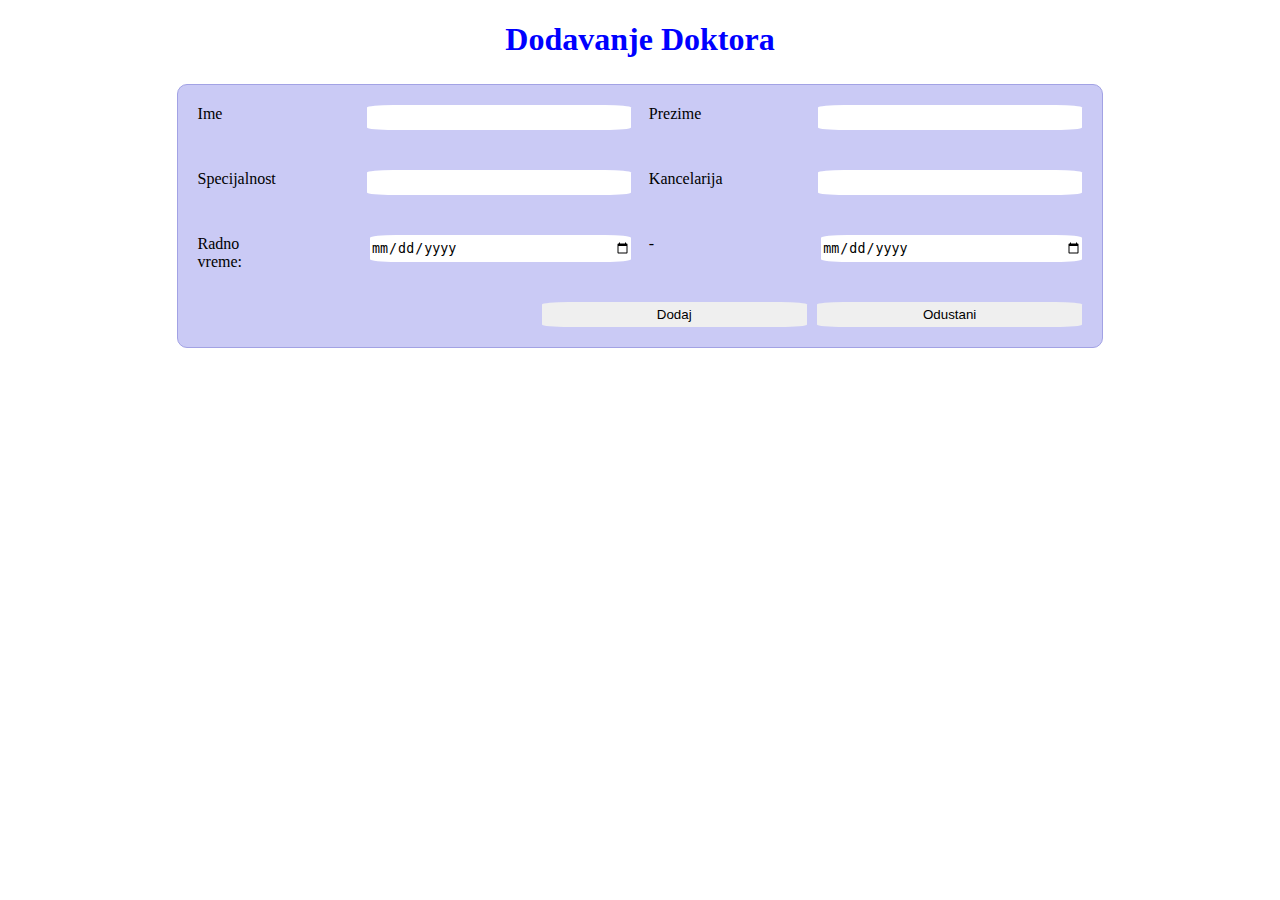
<file: dodavanje_doktora.html>
<!DOCTYPE html>
<html lang="en">

<head>
    <meta charset="UTF-8">
    <meta http-equiv="X-UA-Compatible" content="IE=edge">
    <meta name="viewport" content="width=device-width, initial-scale=1.0">
    <title>Dodavanje doktora</title>
    <link rel="stylesheet" href="css/Style_IItabela.css">
</head>

<body>
    <h1>Dodavanje Doktora</h1>
    <form action="#" method="post" style="flex-direction: column;">
        <div class="container2">
            <div>
                <label for="ime">Ime</label>
                <input type="text" name="ime" id="ime">
            </div>
            <div>
                <label for="prezime">Prezime</label>
                <input type="text" name="prezime" id="prezime">
            </div>

        </div>

        <div class="container2">
            <div>
                <label for="specijalnost">Specijalnost</label>
                <input type="text" name="specijalnost" id="specijalnost">
            </div>
            <div>
                <label for="kancelarija">Kancelarija</label>
                <input type="number" name="kancelarija" id="kancelarija">
            </div>
        </div>

        <div class="container2">
            <div>
                <label for="radnoVremeOd">Radno vreme:</label>
                <input type="date" name="radnoVremeOd" id="radnoVremeOd">
            </div>
            <div>
                <label for="radnoVremeDo">-</label>
                <input type="date" name="radnoVremeDo" id="radnoVremeDo">
            </div>

        </div>
        <div class="container2">
            <div class="dugme">
                <input class="dugme" type="submit" value="Dodaj">
                <input class="dugme" type="button" value="Odustani">
            </div>
        </div>

    </form>
</body>

</html>
</file>
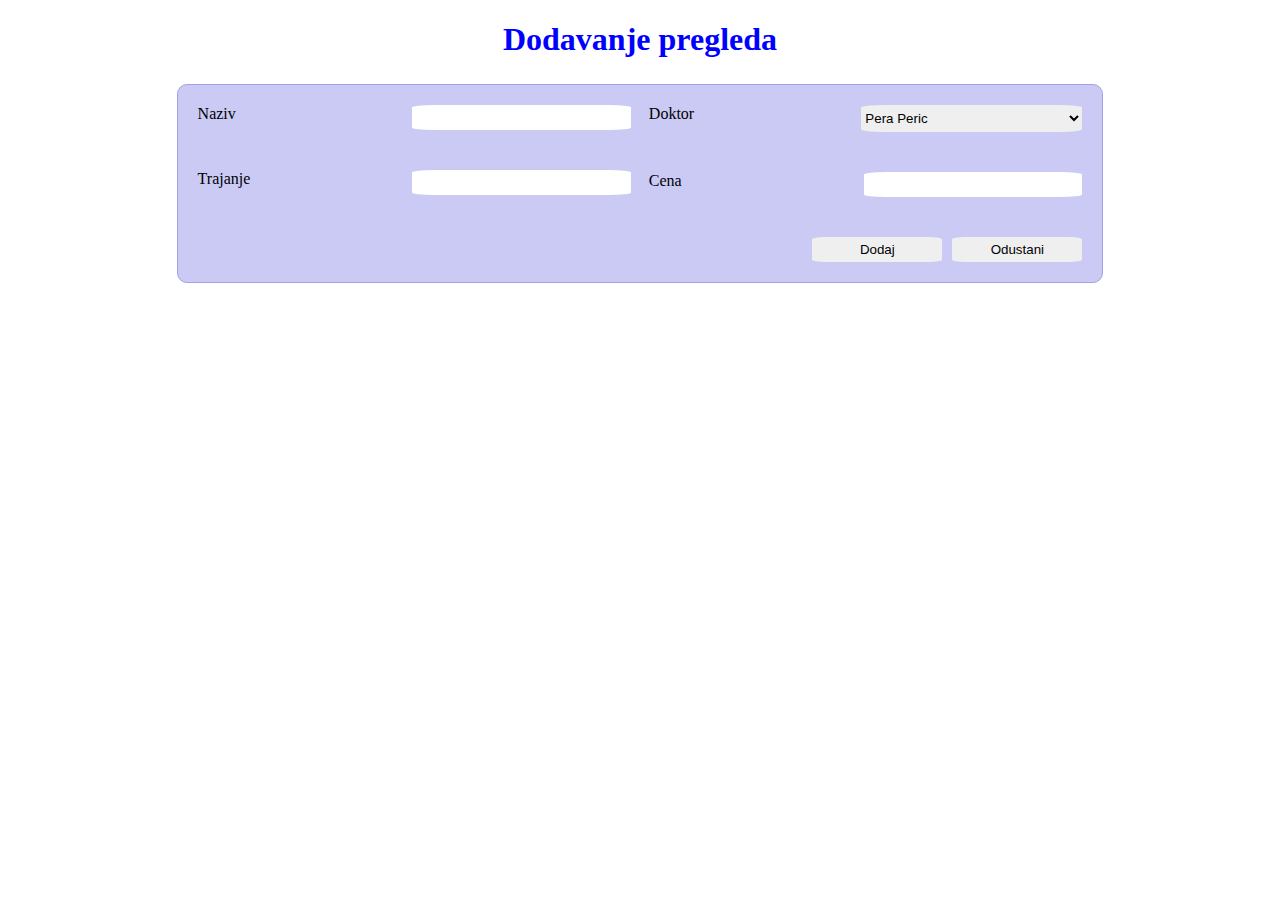
<file: dodavanje_pregleda.html>
<!DOCTYPE html>
<html lang="en">

<head>
    <meta charset="UTF-8">
    <meta http-equiv="X-UA-Compatible" content="IE=edge">
    <meta name="viewport" content="width=device-width, initial-scale=1.0">
    <title>Document</title>
    <link rel="stylesheet" href="css/Style_IItabela.css">
</head>

<body>
    <h1>Dodavanje pregleda</h1>
    <form action="#" method="post">
        <div class="container">
            <div>
                <label for="pregled">Naziv</label>
                <input type="text" name="pregled" id="pregled">
            </div>
            <div>
                <label for="trajanje">Trajanje</label>
                <input type="text" name="trajanje" id="trajanje">
            </div>

        </div>

        <div class="container">
            <div>
                <label for="doktor">Doktor</label>
                <select name="doktor" id="doktor">
                    <option value="opt1">Pera Peric</option>
                    <option value="opt2">Mika Mikic</option>
                    <option value="opt3">Maja Majic</option>
                    <option value="opt4">Jela Jelic</option>
                </select>
            </div>
            <div>
                <label for="cena">Cena</label>
                <input type="number" name="cena" id="cena">
            </div>
            <div class="dugme">
                <input class="dugme" type="submit" value="Dodaj">
                <input class="dugme" type="button" value="Odustani">
            </div>

        </div>

    </form>
</body>

</html>
</file>
<file: css/Style_IItabela.css>
table.pregledi {
  line-height: 200%;
  border-collapse: collapse;
  width: 70%;
  margin: 0% auto;
}
table.pregledi:not(last-child) {
  margin-bottom: 20px;
}
table.pregledi caption {
  color: blue;
  font-size: 2em;
  margin-bottom: 2%;
}
table.pregledi th {
  text-align: left;
  background-color: rgb(202, 202, 245);
  border-top: 1px solid rgb(162, 162, 228);
  border-bottom: 1px solid rgb(162, 162, 228);
}
table.pregledi tr {
  border-bottom: 1px solid rgb(162, 162, 228);
}
table.pregledi tr:nth-child(odd) {
  background-color: aqua;
}

body h1 {
  color: blue;
  font-size: 2em;
  margin-bottom: 2%;
  text-align: center;
}
body form {
  padding: 20px;
  width: 70%;
  margin: 0% auto;
  background-color: rgb(202, 202, 245);
  border: 1px solid rgb(162, 162, 228);
  border-radius: 10px;
  display: flex;
  justify-content: space-between;
}
body form div.container {
  width: 49%;
  display: inline;
}
body form div.container div {
  width: 100%;
  display: flex;
  justify-content: space-between;
}
body form div.container div label {
  width: 50%;
}
body form div.container div input {
  border: none;
  width: 50%;
  margin-bottom: 40px;
  border-radius: 10%;
  padding-bottom: 5px;
  padding-top: 5px;
}
body form div.container div select {
  width: 52%;
  margin-bottom: 40px;
  border-radius: 10%;
  border: none;
  padding-bottom: 5px;
  padding-top: 5px;
}
body form div.container div.dugme {
  display: flex;
  justify-content: flex-end;
  width: 100%;
}
body form div.container div.dugme input.dugme {
  width: 30%;
  margin-bottom: 0%;
  margin-left: 10px;
}
body form .container2 {
  width: 100%;
  display: flex;
  justify-content: space-between;
}
body form .container2 div {
  width: 49%;
  display: flex;
  justify-content: space-between;
}
body form .container2 div label {
  width: 20%;
}
body form .container2 div input {
  width: 60%;
  border: none;
  margin-bottom: 40px;
  border-radius: 10%;
  padding-bottom: 5px;
  padding-top: 5px;
}
body form .container2 div.dugme {
  display: flex;
  justify-content: flex-end;
  width: 100%;
}
body form .container2 div.dugme input.dugme {
  width: 30%;
  margin-bottom: 0%;
  margin-left: 10px;
}

/*# sourceMappingURL=Style_IItabela.css.map */
</file>
